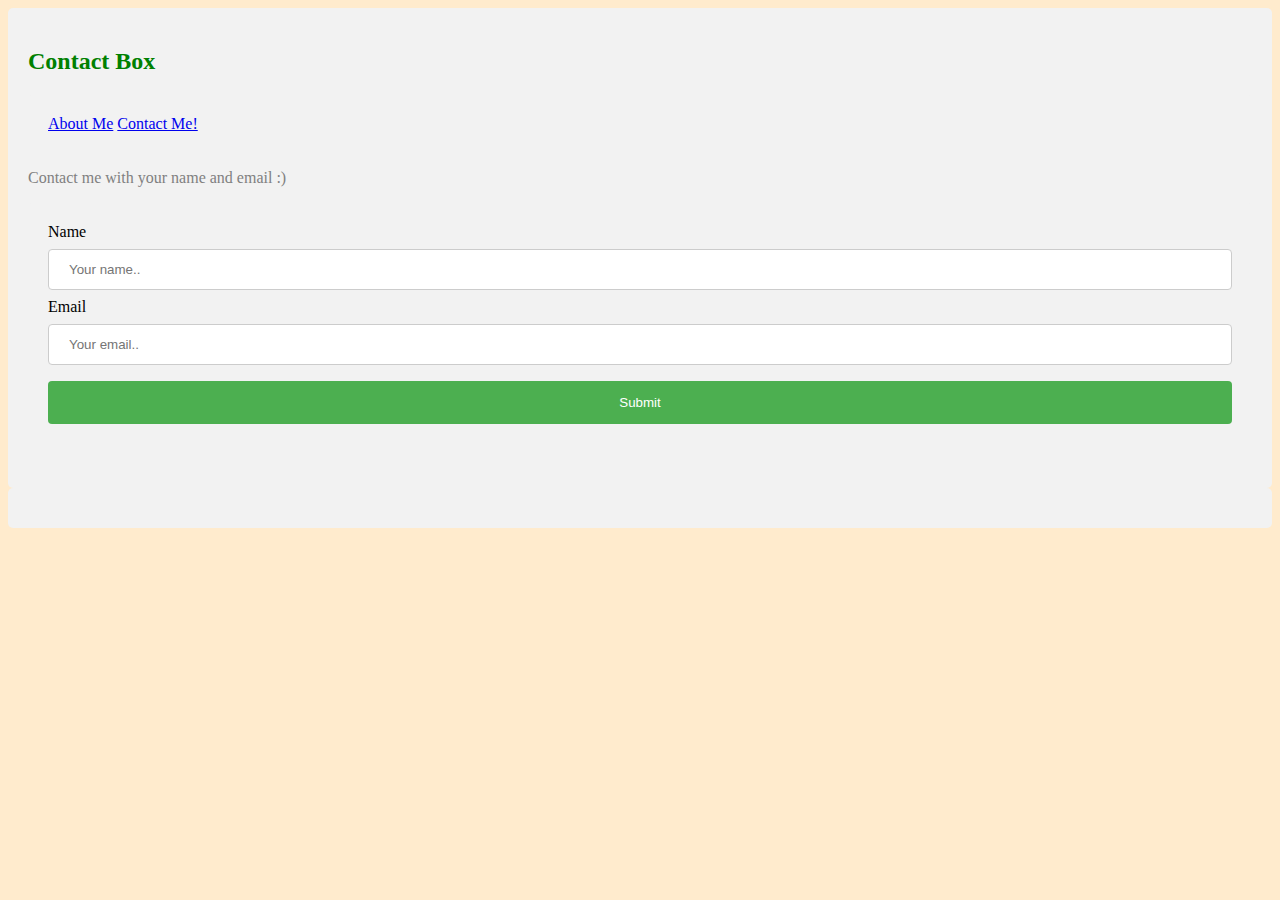
<file: Website Profolio/Pages/Contact.html>
<!DOCTYPE html>
<html>
<div>
    <head>
        <link rel="stylesheet" type="text/css"
        href=""css/style.css">
        <title>Contact Page</title>
    </head>
    <body>
        <h2>Contact Box</h2>
        <div class="topnav" id="myTopnav">
            <a href="/Users/usman/Desktop/Website Profolio/Pages/index.html" class="active">About Me</a>
            <a href="#/Users/usman/Desktop/Website Profolio/Pages/Contact.html">Contact Me!</a>
            <a href="javascript:void(0);" class="icon" onclick="myFunction()">
              <i class="fa fa-bars"></i>
            </a>
          </div>
        
   
        <p>Contact me with your name and email :)
            <!DOCTYPE html>
<html>
<style>
input[type=text], select {
  width: 100%;
  padding: 12px 20px;
  margin: 8px 0;
  display: inline-block;
  border: 1px solid #ccc;
  border-radius: 4px;
  box-sizing: border-box;
}

input[type=submit] {
  width: 100%;
  background-color: #4CAF50;
  color: white;
  padding: 14px 20px;
  margin: 8px 0;
  border: none;
  border-radius: 4px;
  cursor: pointer;
}

input[type=submit]:hover {
  background-color: #45a049;
}

div {
  border-radius: 5px;
  background-color: #f2f2f2;
  padding: 20px;
}
</style>
<body>

<div>
  <form action="/action_page.php">
    <label for="fname">Name</label>
    <input type="text" id="fname" name="firstname" placeholder="Your name..">

    <label for="lname">Email</label>
    <input type="text" id="lname" name="email" placeholder="Your email..">

    </select>
  
    <input type="submit" value="Submit">
  </form>
</div>

</body>
</html>



        </p>
    </div>
       
    </body>
    <style>
        body {background-color: blanchedalmond;}
        h2   {color: green;}
        h3   {color: rosybrown;}
        p    {color: grey;}
        </style>

<div>
    
    <style>
table, th, td {
  border:1px solid black;
}
</style>


</html>
</file>
